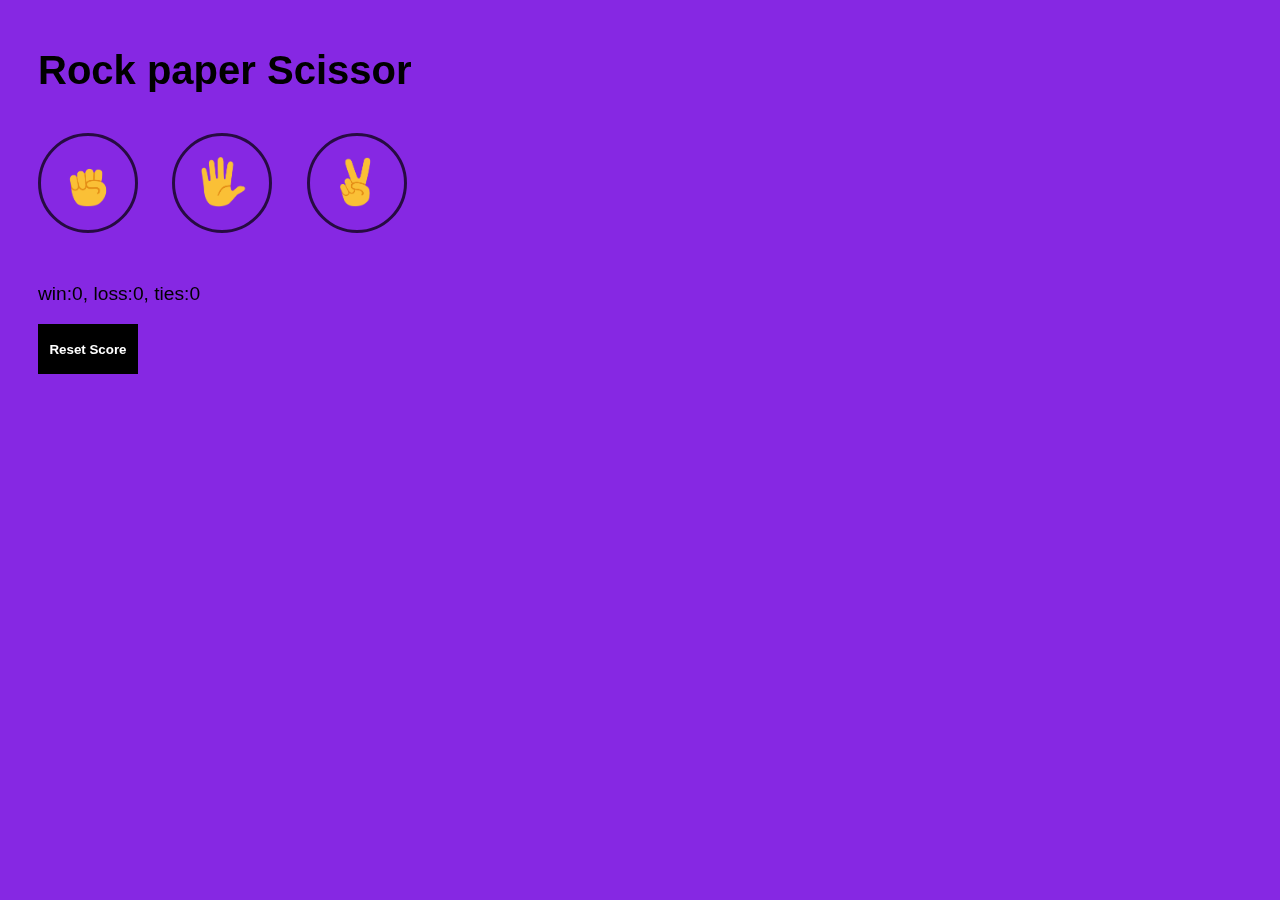
<file: index.html>
<!DOCTYPE html>
<html lang="en">
  <head>
    <meta charset="UTF-8" />
    <meta http-equiv="X-UA-Compatible" content="IE=edge" />
    <meta name="viewport" content="width=device-width, initial-scale=1.0" />
    <title>ROck paper scissor</title>
    <link rel="stylesheet" href="css/rock.css" />
  </head>
  <body>
    <p class="title">Rock paper Scissor</p>

    <button
      onclick="
        playGame('rock');
        "
      class="move-button"
    >
      <img src="images/rock-emoji.png" class="move-icon" />
    </button>

    <button
      onclick="
    playGame('paper');
    "
      class="move-button"
    >
      <img src="images/paper-emoji.png" class="move-icon" />
    </button>

    <button
      onclick=" 
    
    playGame('scissors');
    "
      class="move-button"
    >
      <img src="images/scissors-emoji.png" class="move-icon" />
    </button>

    <p class="js-result result"></p>
    <p class="js-moves"></p>
    <p class="js-score score"></p>

    <button
      class="reset-button"
      onclick="
    score.wins=0;
    score.losses=0;
    score.ties=0;
    localStorage.removeItem('score');

    upadateScoreElement();
    "
    >
      Reset Score
    </button>

    <script src="script/rock.js"></script>
  </body>
</html>
</file>
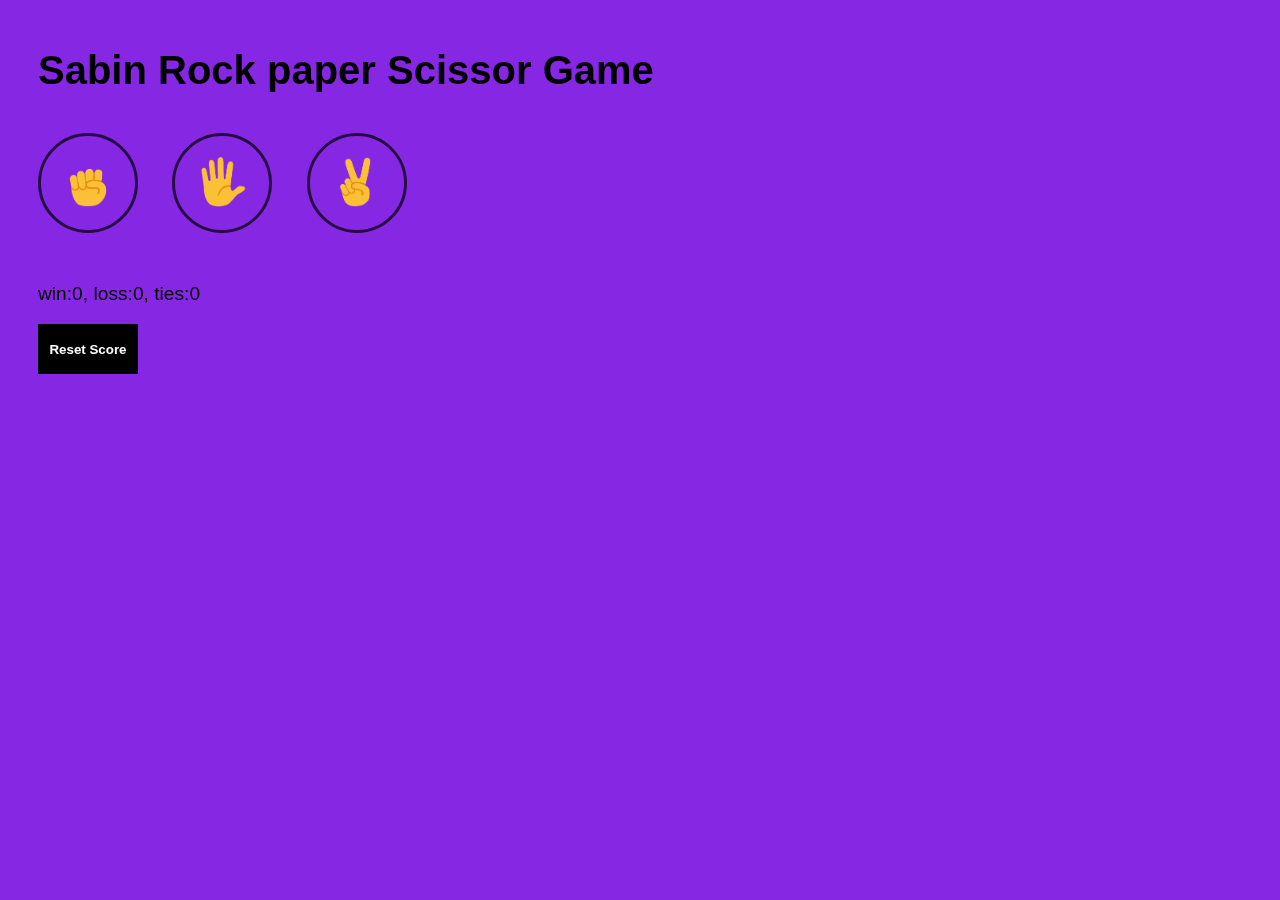
<file: DOMproject2-rock-ppaer-game.html>
<!DOCTYPE html>
<html lang="en">
  <head>
    <meta charset="UTF-8" />
    <meta http-equiv="X-UA-Compatible" content="IE=edge" />
    <meta name="viewport" content="width=device-width, initial-scale=1.0" />
    <title>ROck paper scissor</title>
    <link rel="stylesheet" href="css/rock.css" />
  </head>
  <body>
    <p class="title">Sabin Rock paper Scissor Game</p>

    <button
      onclick="
        playGame('rock');
        "
      class="move-button"
    >
      <img src="images/rock-emoji.png" class="move-icon" />
    </button>

    <button
      onclick="
    playGame('paper');
    "
      class="move-button"
    >
      <img src="images/paper-emoji.png" class="move-icon" />
    </button>

    <button
      onclick=" 
    
    playGame('scissors');
    "
      class="move-button"
    >
      <img src="images/scissors-emoji.png" class="move-icon" />
    </button>

    <p class="js-result result"></p>
    <p class="js-moves"></p>
    <p class="js-score score"></p>

    <button
      class="reset-button"
      onclick="
    score.wins=0;
    score.losses=0;
    score.ties=0;
    localStorage.removeItem('score');

    upadateScoreElement();
    "
    >
      Reset Score
    </button>

    <script src="script/rock.js"></script>
  </body>
</html>
</file>
<file: css/rock.css>
body {
  background-color: rgb(134, 40, 227);
  color: white;
  font-family: Arial, Helvetica, sans-serif;
  background-image: url("https://images.unsplash.com/photo-1580234831315-438a4813685c?q=80&w=2934&auto=format&fit=crop&ixlib=rb-4.0.3&ixid=M3wxMjA3fDB8MHxwaG90by1wYWdlfHx8fGVufDB8fHx8fA%3D%3D");
  background-position: top;
  background-repeat: no-repeat;
  background-size: cover;
  height: 100vh;
  overflow-y: auto;
  position: fixed;
}

.title {
  font-size: 40px;
  font-weight: bold;
  display: flex;
  align-items: center;
  justify-content: center;
  color: black;
  margin-left: 30px;
}

.move-icon {
  width: 50px;
  height: 50px;
}

.move-button {
  background-color: transparent;
  border: 3px solid rgba(0, 0, 0, 0.711);
  width: 100px;
  height: 100px;
  border-radius: 60px;
  cursor: pointer;
  margin-left: 30px;
  transition: 0.2s;
}

.move-button:hover {
  background-color: green;
}

div {
  display: flex;
  align-items: center;
  justify-content: center;
}

.result {
  font-size: 20px;
  font-weight: bold;
  margin-top: 50px;
  margin-left: 30px;
  color: black;
}

.score {
  margin-top: 50px;
  margin-left: 30px;
  color: black;
  font-size: larger;
}

.reset-button {
  background-color: rgb(0, 0, 0);
  border-style: none;
  width: 100px;
  height: 50px;
  cursor: pointer;
  color: white;
  font-family: Arial, Helvetica, sans-serif;
  font-weight: bold;
  margin-left: 30px;
  transition: all ease 0.2s;
}
.reset-button:hover {
  background-color: rgb(7, 109, 80);
  padding-left: 10px;
}
@media (max-width: 800px) {
  /* Adjust styles for smaller screens (up to 768px) */
  .move-button {
    width: 80px;
    height: 80px;
    margin-left: 15px;
  }

  .result,
  .score {
    margin-top: 30px;
    margin-left: 15px;
  }

  .reset-button {
    width: 80px;
    height: 40px;
    margin-left: 15px;
  }
}
</file>
